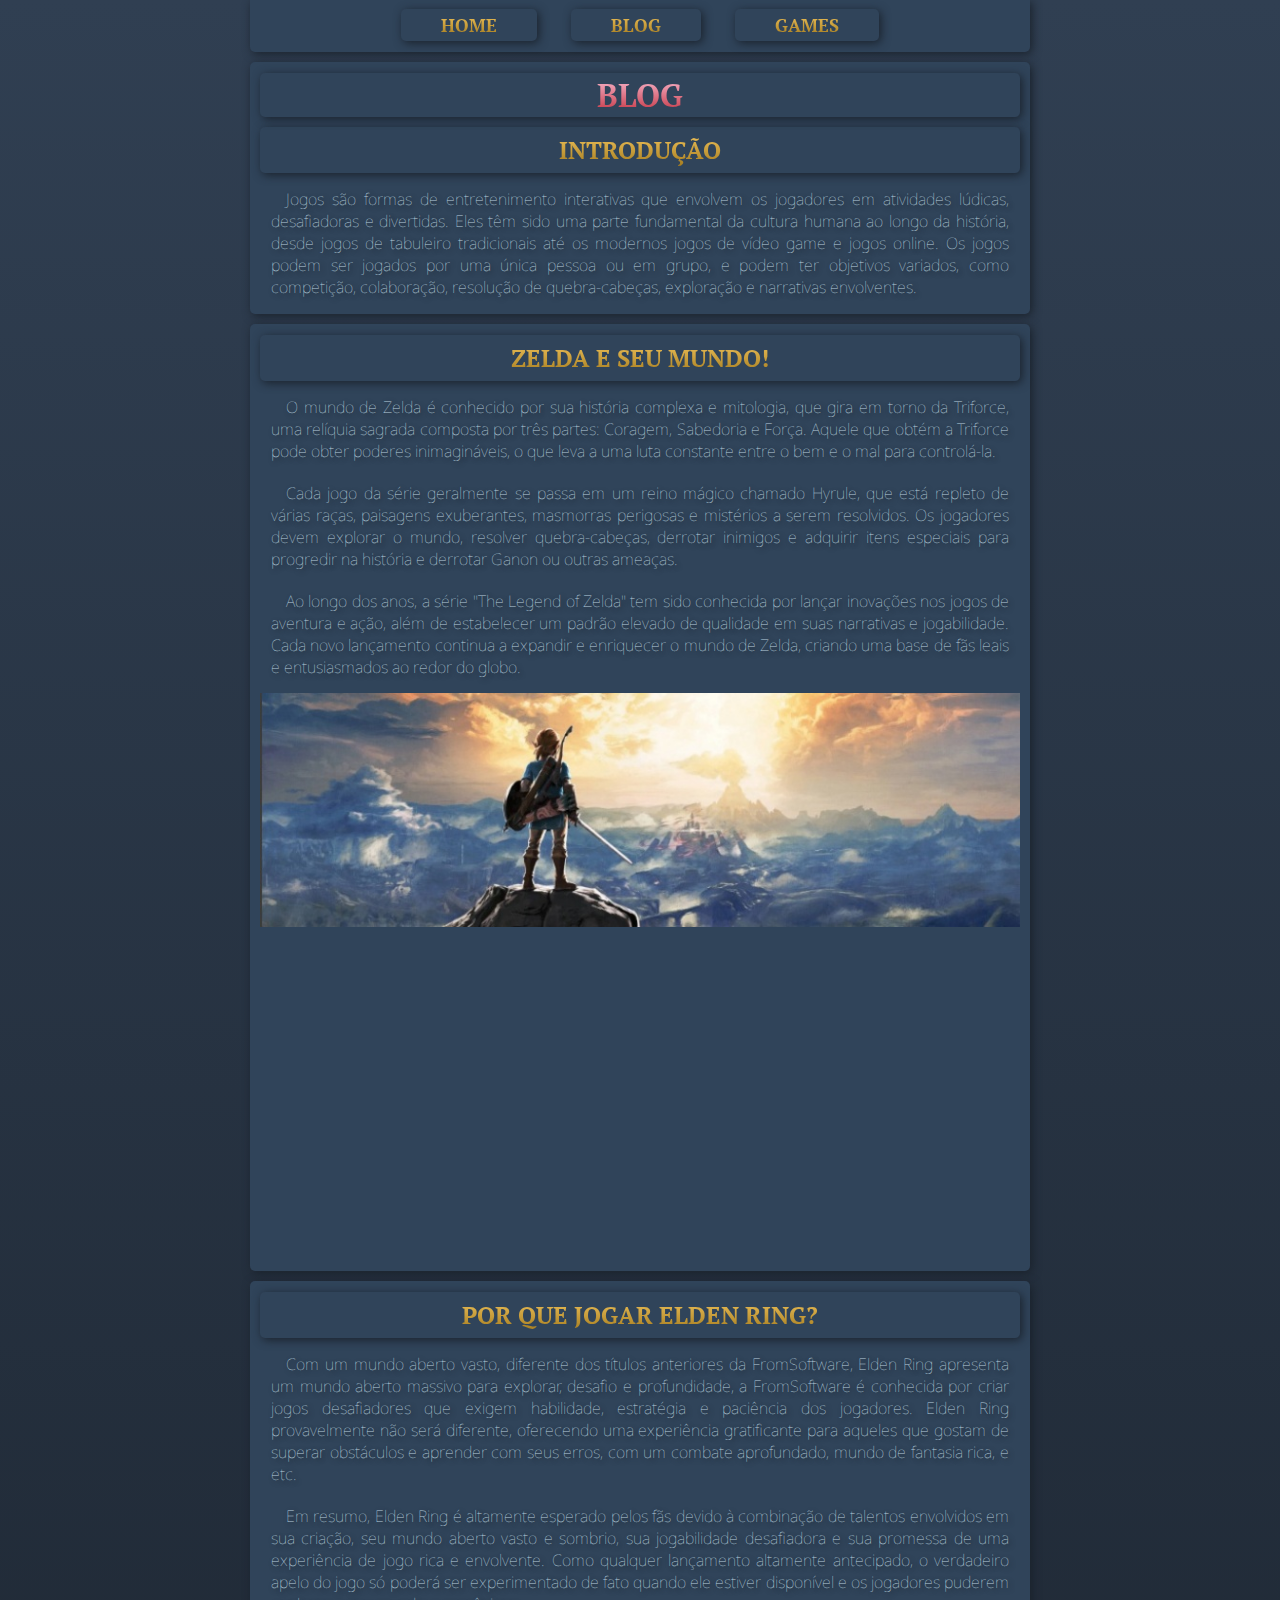
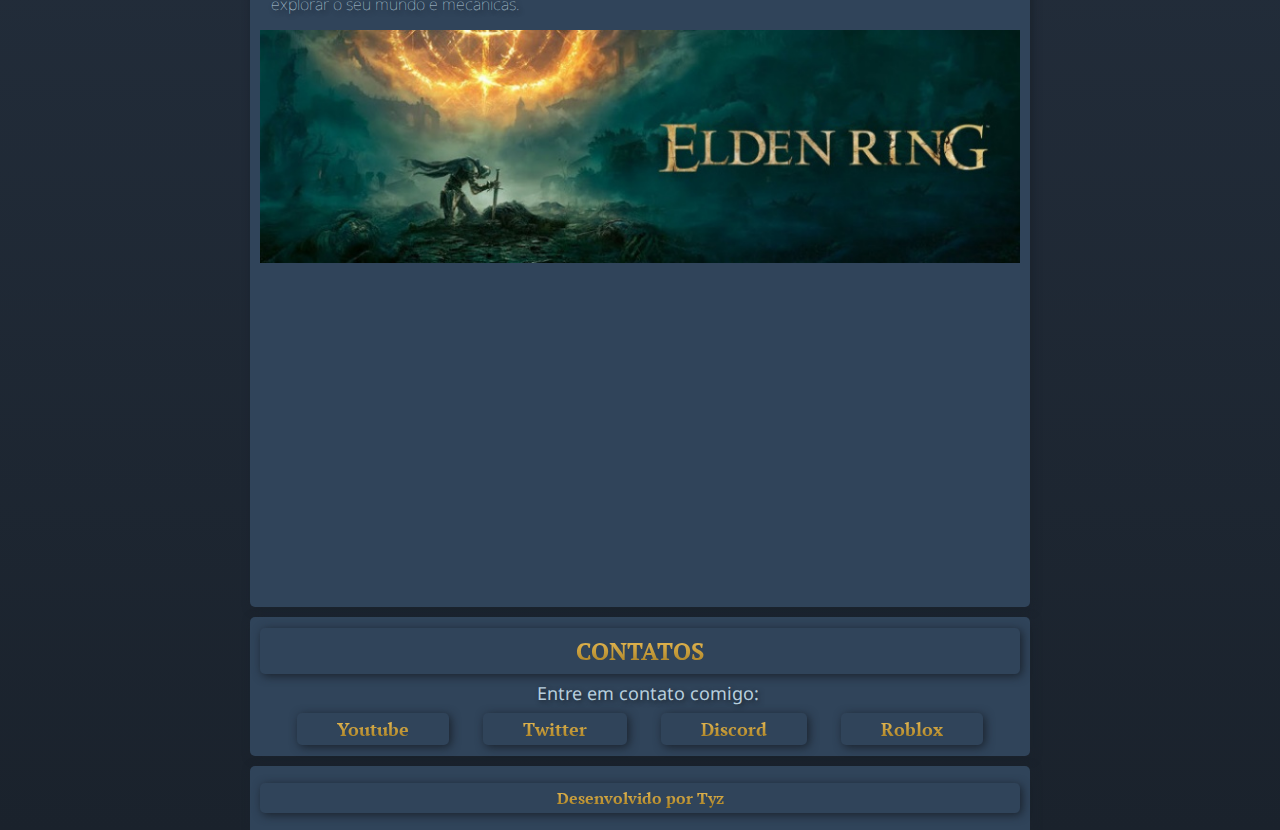
<file: index.html>
<!DOCTYPE html>
<html lang="pt-br">
<head>
    <meta charset="UTF-8">
    <meta name="viewport" content="width=device-width, initial-scale=1.0">
    <link rel="shortcut icon" href="icons/favicon.ico" type="image/x-icon">
    <link rel="stylesheet" href="styles/styleblog.css">
    <title>Blog</title>
</head>
<body>
    <header class="cabeca">
        <nav class="navegacao">
            <ul class="lista01">
                <li class="option"><a href="pag_home.html" target="_self" class="links">HOME</a></li>
                <li class="option"><a href="index.html" target="_self" class="links">BLOG</a></li>
                <li class="option"><a href="pag_games.html" target="_self" class="links">GAMES</a></li>
            </ul>
        </nav>
        <section class="comeco">
            <article class="introducao">
                <h1 class="titulos">BLOG</h1>
                <h2 class="subtitulos">INTRODUÇÃO</h2>
                <p class="paragrafo">Jogos são formas de entretenimento interativas que envolvem os jogadores em atividades lúdicas, desafiadoras e divertidas. Eles têm sido uma parte fundamental da cultura humana ao longo da história, desde jogos de tabuleiro tradicionais até os modernos jogos de vídeo game e jogos online. Os jogos podem ser jogados por uma única pessoa ou em grupo, e podem ter objetivos variados, como competição, colaboração, resolução de quebra-cabeças, exploração e narrativas envolventes.</p>
            </article>
        </section>
    </header>
    <main class="principal">
        <section class="zelda">
            <article>
                <h2 class="subtitulos">ZELDA E SEU MUNDO!</h2>
                <p class="paragrafo">O mundo de Zelda é conhecido por sua história complexa e mitologia, que gira em torno da Triforce, uma relíquia sagrada composta por três partes: Coragem, Sabedoria e Força. Aquele que obtém a Triforce pode obter poderes inimagináveis, o que leva a uma luta constante entre o bem e o mal para controlá-la.</p>
                <p class="paragrafo">Cada jogo da série geralmente se passa em um reino mágico chamado Hyrule, que está repleto de várias raças, paisagens exuberantes, masmorras perigosas e mistérios a serem resolvidos. Os jogadores devem explorar o mundo, resolver quebra-cabeças, derrotar inimigos e adquirir itens especiais para progredir na história e derrotar Ganon ou outras ameaças.</p>
                <p class="paragrafo">Ao longo dos anos, a série "The Legend of Zelda" tem sido conhecida por lançar inovações nos jogos de aventura e ação, além de estabelecer um padrão elevado de qualidade em suas narrativas e jogabilidade. Cada novo lançamento continua a expandir e enriquecer o mundo de Zelda, criando uma base de fãs leais e entusiasmados ao redor do globo.</p>
                <picture>
                    <source media="(max-width: 600px)" srcset="images/zeldabannerlow.png">
                    <img src="images/zeldabanner.jpg" alt="zeldabanner" class="image">
                </picture>
                <p class="video"><iframe width="560" height="315" src="https://www.youtube.com/embed/uHGShqcAHlQ" title="YouTube video player" frameborder="0" allow="accelerometer; autoplay; clipboard-write; encrypted-media; gyroscope; picture-in-picture; web-share" allowfullscreen></iframe></p>
            </article>
        </section>
        <section class="elden">
            <article>
                <h2 class="subtitulos">POR QUE JOGAR ELDEN RING?</h2>
                <p class="paragrafo">Com um mundo aberto vasto, diferente dos títulos anteriores da FromSoftware, Elden Ring apresenta um mundo aberto massivo para explorar, desafio e profundidade, a FromSoftware é conhecida por criar jogos desafiadores que exigem habilidade, estratégia e paciência dos jogadores. Elden Ring provavelmente não será diferente, oferecendo uma experiência gratificante para aqueles que gostam de superar obstáculos e aprender com seus erros, com um combate aprofundado, mundo de fantasia rica, e etc.</p>
                <p class="paragrafo">Em resumo, Elden Ring é altamente esperado pelos fãs devido à combinação de talentos envolvidos em sua criação, seu mundo aberto vasto e sombrio, sua jogabilidade desafiadora e sua promessa de uma experiência de jogo rica e envolvente. Como qualquer lançamento altamente antecipado, o verdadeiro apelo do jogo só poderá ser experimentado de fato quando ele estiver disponível e os jogadores puderem explorar o seu mundo e mecânicas.</p>
                <picture>
                    <source media="(max-width: 600px)" srcset="images/eldenbannerlow.png">
                    <img src="images/eldenbanner.jpg" alt="eldenbanner" class="image">
                </picture>
                <p class="video"><iframe width="560" height="315" src="https://www.youtube.com/embed/E3Huy2cdih0" title="YouTube video player" frameborder="0" allow="accelerometer; autoplay; clipboard-write; encrypted-media; gyroscope; picture-in-picture; web-share" allowfullscreen></iframe></p>
            </article>
        </section>
    </main>
    <footer class="rodape">
        <section class="contatos">
            <h2 class="subtitulos">CONTATOS</h2>
            <p class="paragrafo" id="contato01">Entre em contato comigo:</p>
            <ul class="lista01">
                <li class="option"><a href="https://www.youtube.com/channel/UC9FdAcaQSt2xCSUPrOKCvgg" class="links" target="_blank">Youtube</a></li>
                <li class="option"><a href="https://twitter.com/tyzz02" class="links" target="_blank">Twitter</a></li>
                <li class="option"><a href="https://discord.gg/gFakpyyxKJ" class="links" target="_blank">Discord</a></li>
                <li class="option"><a href="" class="links" target="_blank">Roblox</a></li>
            </ul>
        </section>
        <article class="creditos001">
            <p class="creditos002">Desenvolvido por Tyz</p>
        </article>
    </footer>
</body>
</html>
</file>
<file: styles/styleblog.css>
@charset "UTF-8";

@import url('https://fonts.googleapis.com/css2?family=PT+Serif&display=swap');
@import url('https://fonts.googleapis.com/css2?family=Noto+Sans:wght@300;400;500&display=swap');

/*---- Body ----*/
body {
    background-color: #1a222c;
    background-image: linear-gradient(#303f52, #1a222c);
    margin: 0px;
}

/*--- Header ---*/
.cabeca {
    background-color: #30445a00;
    min-width: 320px;
    max-width: 800px;
    margin: auto;
}

.navegacao {
    background-color: #30445a;
    box-shadow: 2px 2px 10px #1a222c;
    text-align: center;
    border-radius: 0px 0px 5px 5px;
    margin: 0px 10px 10px 10px;
    padding: 1px 10px;
}

.introducao {
    background-color: #30445a;
    box-shadow: 2px 2px 10px #1a222c;
    border-radius: 5px;
    margin: 10px;
    padding: 1px 10px;
}

.titulos {
    background-clip: border-box;
    box-shadow: 2px 2px 10px #1a222c;
    border-radius: 5px;
    font-family: 'PT Serif', Times, serif;
    font-weight: bolder;
    font-size: xx-large;
    text-align: center;
    margin: 10px 0px 0px 0px;
    padding: 1px 10px;
    background: -webkit-linear-gradient(#ffc8df, #be2734);
    -webkit-background-clip: text;
    -webkit-text-fill-color: transparent;
}

.subtitulos {
    background-clip: border-box;
    box-shadow: 2px 2px 10px #1a222c;
    border-radius: 5px;
    text-align: center;
    font-family: 'PT Serif', Times, serif;
    font-weight: bold;
    margin: 10px 0px 0px 0px;
    padding: 7px 10px;
    background: -webkit-linear-gradient(#ffd167, #946d13);
    -webkit-background-clip: text;
    -webkit-text-fill-color: transparent;
}

.paragrafo {
    font-family: 'Noto Sans', Helvetica, sans-serif;
    font-weight: lighter;
    text-align: justify;
    text-shadow: 2px 2px 5px #1a222c;
    text-indent: 15px;
    margin: 10px;
    padding: 5px 1px;
    color: #b7cedd;
}

/*---- Main ----*/
.principal {
    background-color: #30445a00;
    min-width: 320px;
    max-width: 800px;
    margin: auto;
}

.zelda {
    background-color: #30445a;
    border-radius: 5px;
    box-shadow: 2px 2px 10px #1a222c;
    margin: 10px;
    padding: 1px 10px;
}

.elden {
    background-color: #30445a;
    border-radius: 5px;
    box-shadow: 2px 2px 10px #1a222c;
    margin: 10px;
    padding: 1px 10px;
}

.video {
    margin: 10px 0px;
}

.video > iframe {
    text-align: center;
    width: 100%;
}

.image {
    width: 100%;
}

/*--- Footer ---*/
.rodape {
    background-color: #30445a00;
    min-width: 320px;
    max-width: 800px;
    margin: auto;
}

.contatos {
    text-align: center;
    background-color: #30445a;
    border-radius: 5px;
    box-shadow: 2px 2px 10px #1a222c;
    margin: 10px;
    padding: 1px 10px;
}

p#contato01 {
    font-size: large;
    font-weight: normal;
    text-align: center;
    margin: 0px;
    padding: 7px 0px 0px 0px;
}

.lista01 {
    list-style: none;
    margin: 0px;
    padding: 0px;
}

.option {
    line-height: 3em;
    position: relative;
    display: inline-block;
}

.links {
    background-clip: border-box;
    background: -webkit-linear-gradient(#ffd167, #946d13);
    -webkit-background-clip: text;
    -webkit-text-fill-color: transparent;
    border-radius: 5px;
    box-shadow: 2px 2px 10px #1a222c;
    text-decoration: none;
    font-family: 'PT Serif', Times, serif;
    font-size: large;
    font-weight: bold;
    margin: 0px 15px;
    padding: 4px 40px;
}

.links:hover {
    background-clip: border-box;
    background: -webkit-linear-gradient(#ffc642, #ffcd43);
    -webkit-background-clip: text;
    -webkit-text-fill-color: transparent;
    box-shadow: 2px 2px 10px #355475;
    text-shadow: #ffc642;
    transition-duration: 1s;
    font-size: larger;
    font-weight: bolder;
}

.creditos001 {
    background-color: #30445a;
    box-shadow: 2px 2px 10px #1a222c;
    border-radius: 5px 5px 0px 0px;
    margin: 10px 10px 0px 10px;
    padding: 1px 10px;
}

.creditos002 {
    background-clip: border-box;
    box-shadow: 2px 2px 10px #1a222c;
    border-radius: 5px;
    text-align: center;
    font-family: 'PT Serif', Times, serif;
    font-weight: bold;
    padding: 4px 10px;
    background: -webkit-linear-gradient(#ffd167, #946d13);
    -webkit-background-clip: text;
    -webkit-text-fill-color: transparent;
}
</file>
